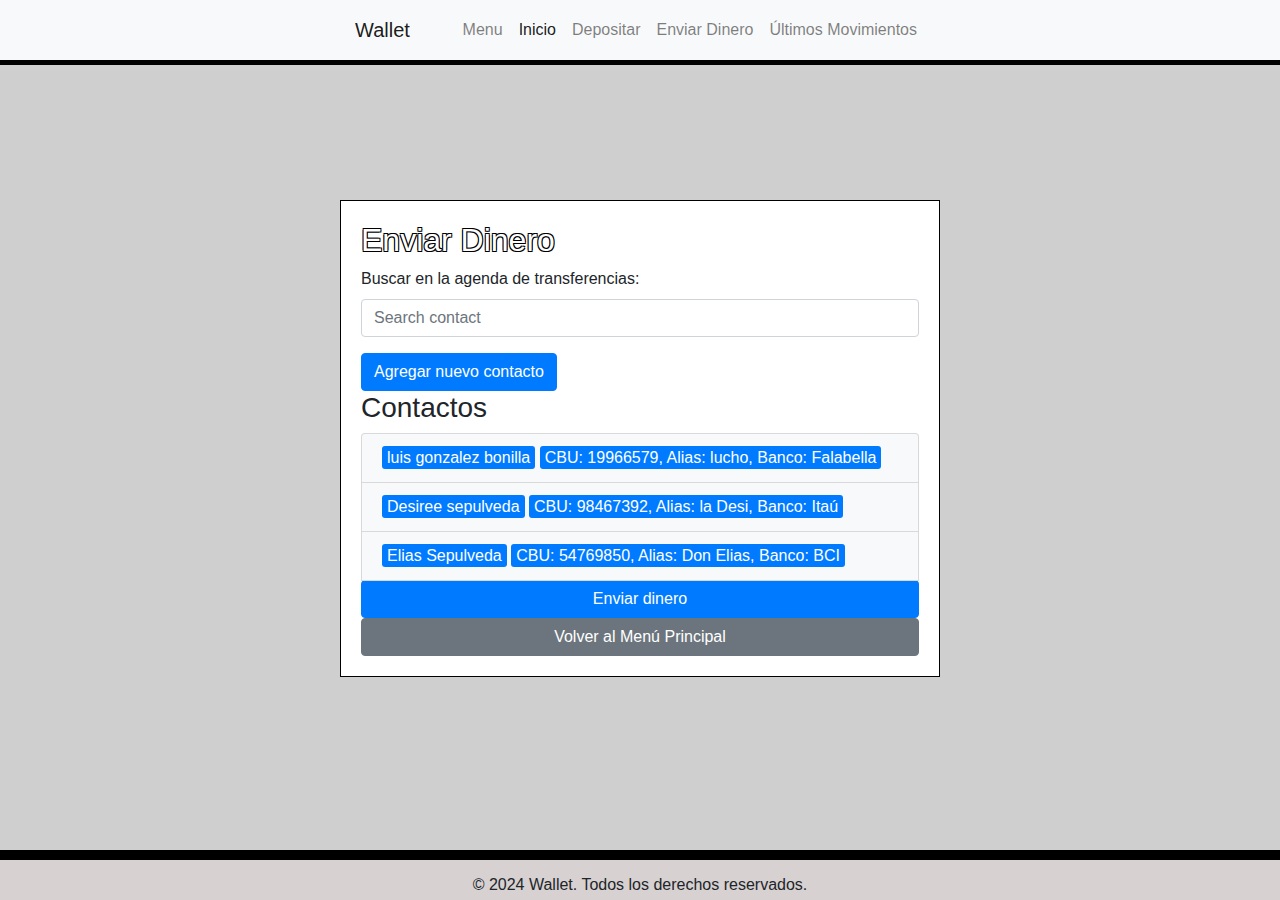
<file: sendmoney.html>
<!DOCTYPE html>
<html>
<head>
  <title>Wallet - Enviar Dinero</title>
  <link rel="stylesheet" href="https://maxcdn.bootstrapcdn.com/bootstrap/4.0.0/css/bootstrap.min.css">
  <link rel="stylesheet" href="styles.css">
</head>
<body>
  
  <nav class="navbar navbar-expand-lg navbar-light bg-light fixed-top">
    <div class="container">
      <a class="navbar-brand" href="#">Wallet</a>
      <button class="navbar-toggler" type="button" data-toggle="collapse" data-target="#navbarNav" aria-controls="navbarNav" aria-expanded="false" aria-label="Toggle navigation">
        <span class="navbar-toggler-icon"></span>
      </button>
      <div class="collapse navbar-collapse" id="navbarNav">
        <ul class="navbar-nav ml-auto">
          <li class="nav-item">
            <a class="nav-link" href="menu.html">Menu</a>
          </li>
          <li class="nav-item active">
            <a class="nav-link" href="index.html">Inicio <span class="sr-only">(current)</span></a>
          </li>
          <li class="nav-item">
            <a class="nav-link" href="deposit.html">Depositar</a>
          </li>
          <li class="nav-item">
            <a class="nav-link" href="sendmoney.html">Enviar Dinero</a>
          </li>
          <li class="nav-item">
            <a class="nav-link" href="transactions.html">Últimos Movimientos</a>
          </li>
          
        </ul>
      </div>
    </div>
  </nav>
  <div class="container" style="border: 1px solid #000000; padding: 20px; background-color: #ffffff;">
    <h2>Enviar Dinero</h2>
    <form>
      <div class="form-group">
        <label for="searchContact">Buscar en la agenda de transferencias:</label>
        <input type="text" class="form-control" id="searchContact" placeholder="Search contact">
      </div>
      <button type="submit" class="btn btn-primary">Agregar nuevo contacto</button>
<h3>Contactos</h3>
  <ul id="contactList" class="list-group">
    <li class="list-group-item">
      <div class="contact-info">
        <span class="contact-name">luis gonzalez bonilla</span>
        <span class="contact-details">CBU: 19966579, Alias: lucho, Banco: Falabella</span>
      </div>
    </li>
    <li class="list-group-item">
      <div class="contact-info">
        <span class="contact-name">Desiree sepulveda</span>
        <span class="contact-details">CBU: 98467392, Alias: la Desi, Banco: Itaú</span>
      </div>
    </li>

    <li class="list-group-item">
      <div class="contact-info">
        <span class="contact-name">Elias Sepulveda</span>
        <span class="contact-details">CBU: 54769850, Alias: Don Elias, Banco: BCI</span>
      </div>
    </li>


      <button type="submit" class="btn btn-primary">Enviar dinero</button>
    </form>
    <a href="menu.html" class="btn btn-secondary">Volver al Menú Principal</a>
  </div><!-- Footer -->
  <footer class="footer">
    <div class="container">
      <span>© 2024 Wallet. Todos los derechos reservados.</span>
    </div>
  </footer>

  <!-- Scripts -->
  <script src="https://code.jquery.com/jquery-3.2.1.slim.min.js"></script>
  <script src="https://cdnjs.cloudflare.com/ajax/libs/popper.js/1.12.9/umd/popper.min.js"></script>
  <script src="https://maxcdn.bootstrapcdn.com/bootstrap/4.0.0/js/bootstrap.min.js"></script>
</body>
</html>
</file>
<file: styles.css>
body {
    padding: 200px;
    background-color:#cfcfcf ; 
    
    
  
}

.navbar {
  background-color: #000000; 
  border-bottom: 5px solid #000000; 
  overflow: hidden; 
  color: rgb(218, 80, 80); 
  text-align: center; 
  padding: 10px 16px; 
  text-decoration: none; 
}
.h2{
  color: #ffffff
}

.footer {
  position: fixed;
  bottom: 0;
  left: 0;
  width: 100%;
  height: 50px; 
  background-color: #d7d1d1; 
  border-top: 10px solid #000000; 
  text-align: center; 
  line-height: 50px; 
}



.container {
  max-width: 600px;
  margin: 0 auto;

}
.container h2{

  color: white;
  text-shadow: 
        -1px -1px 0 #000,  
        1px -1px 0 #000,
        -1px  1px 0 #000,
        1px  1px 0 #000;
}


.list-group-item {
  background-color: #f8f9fa;
}

/* Estilos para los números */
.list-group-item span {
  background-color: #007bff; /* Color de fondo para los números */
  color: #fff; /* Color del texto de los números */
  padding: 3px 5px; /* Espaciado interior del fondo del número */
  border-radius: 3px; /* Borde redondeado del fondo del número */
}
</file>
